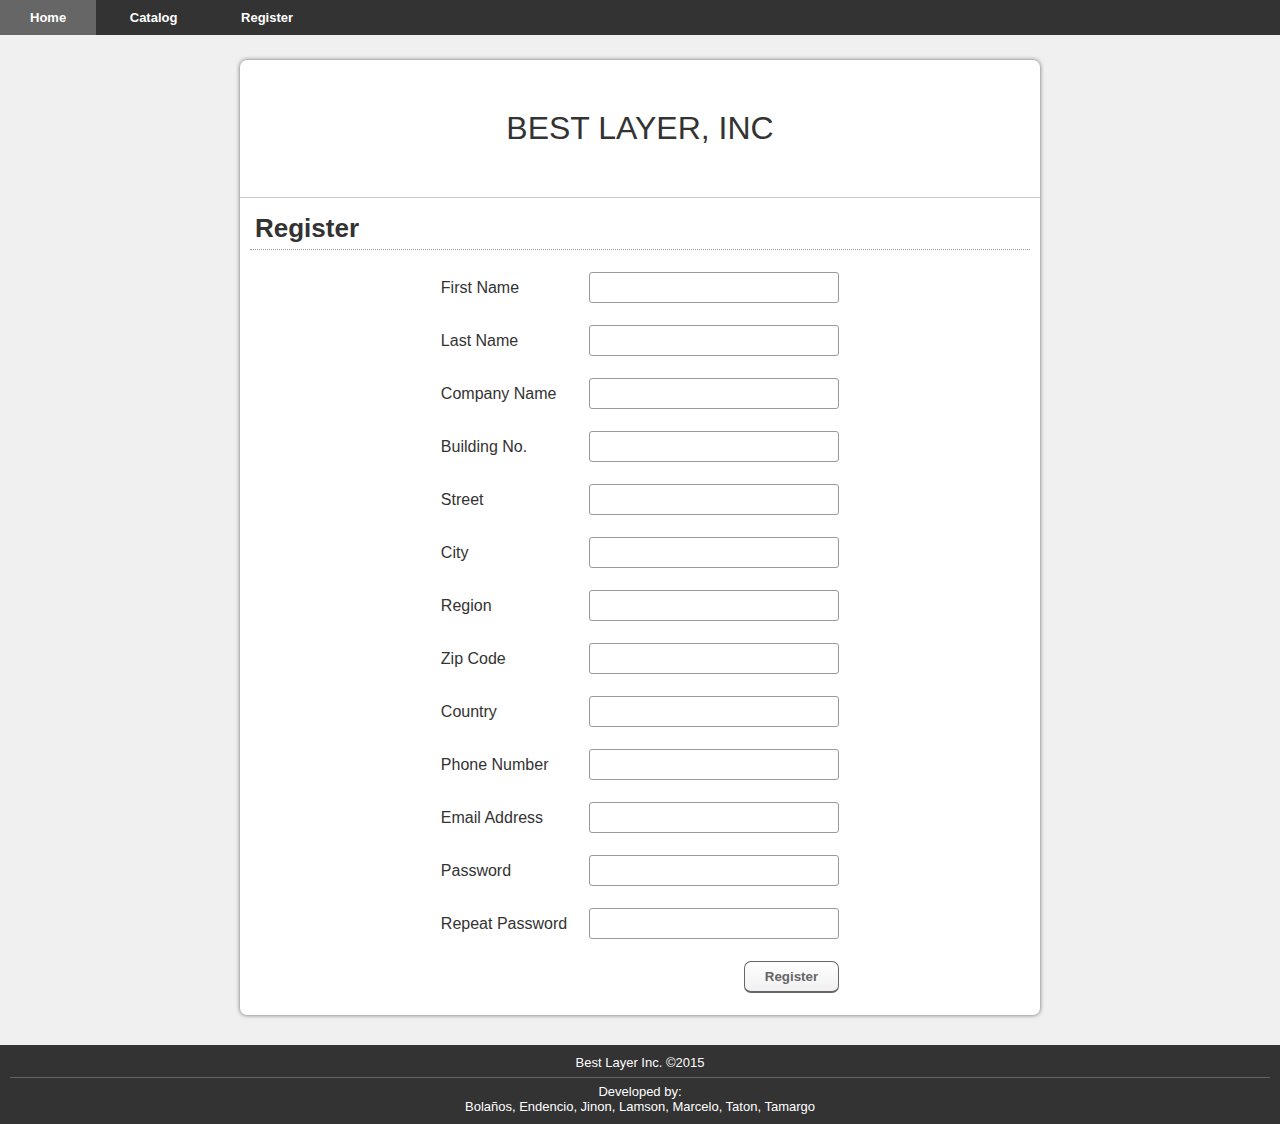
<file: register.html>
<html>
<head><title>Best Layer, Inc.</title>
	<link rel="stylesheet" href="style.css" />
</head>
<body>
	
	
	<div class="menu">
		<a href="index.html">Home</a>
		<a href="catalog.html">Catalog</a>
		<a href="register.html">Register</a>
	</div>
	
	<div class="wrapper">
		
		<div class="content">
			
			<div class="banner">BEST LAYER, INC</div>
			<div class="content-body">
				
				<h1>Register</h1>
				
				<table class="FormTable">
					<tr>
						<td>
							First Name
						</td>
						<td>
							<input type="text" />
						</td>
					</tr>
					
					<tr>
						<td>
							Last Name
						</td>
						<td>
							<input type="text" />
						</td>
					</tr>
					
					<tr>
						<td>
							Company Name
						</td>
						<td>
							<input type="text" />
						</td>
					</tr>
					
					<tr>
						<td>
							Building No.
						</td>
						<td>
							<input type="text" />
						</td>
					</tr>
					
					<tr>
						<td>
							Street
						</td>
						<td>
							<input type="text" />
						</td>
					</tr>
					
					<tr>
						<td>
							City
						</td>
						<td>
							<input type="text" />
						</td>
					</tr>
					
					<tr>
						<td>
							Region
						</td>
						<td>
							<input type="text" />
						</td>
					</tr>
					
					<tr>
						<td>
							Zip Code
						</td>
						<td>
							<input type="text" />
						</td>
					</tr>
					
					<tr>
						<td>
							Country
						</td>
						<td>
							<input type="text" />
						</td>
					</tr>
					
					<tr>
						<td>
							Phone Number
						</td>
						<td>
							<input type="text" />
						</td>
					</tr>
					
					<tr>
						<td>
							Email Address
						</td>
						<td>
							<input type="text" />
						</td>
					</tr>
					
					<tr>
						<td>
							Password
						</td>
						<td>
							<input type="password" />
						</td>
					</tr>
					
					<tr>
						<td>
							Repeat Password
						</td>
						<td>
							<input type="password" />
						</td>
					</tr>
					
					<tr>
						<td>
							
						</td>
						<td style="text-align:right;">
							<input type="submit" value="Register"  />
						</td>
					</tr>
					
				</table>
				
			</div>
			
		</div>
		
	</div>
	
	<div class="footer">
		Best Layer Inc. &copy;2015
		<hr/>
		Developed by:
		<br/>
		Bola&ntilde;os, Endencio, Jinon, Lamson, Marcelo, Taton, Tamargo
	</div>
	
	
</body>
</html>
</file>
<file: style.css>
body {
	font-family:Arial;
	font-size:small;
	color:#333;
	margin:0;
	background:#333;
}

h1 {
	border-bottom:1px dotted #999;
	margin:0px 0px 10px 0px;
	padding:5px;
}

.menu {
	background:#333;
	padding:10px 0px;
	position:fixed;
	width:100%;
}

.menu a {
	padding:10px 30px;
	color:#fff;
	font-weight:bold;
	text-decoration:none;
}

.menu a:hover {
	background:#666;
}

.wrapper {
	background:#f0f0f0;
	padding:60px 0px 30px 0px;
}

.content {
	background:#fff;
	width:800px;
	margin:0px auto;
	box-shadow:0px 0px 4px #666;
	border-radius:7px;
}

.banner {
	padding:50px 10px;
	font-size:xx-large;
	text-align:center;
	border-bottom:1px solid #ccc;
}

.content-body {
	padding:10px;
	min-height:450px;
}

.product-box {
	padding:10px;
	border:2px solid #c0c0c0;
	background:#ffc;
	float:left;
	margin:5px;
}

.product-box img {
	margin-bottom:10px;
	border:1px solid #c0c0c0;
}

.footer {
	color:#fff;
	padding:10px;
	text-align:center;
}

.footer hr {
	border:0;
	background:#666;
	height:1px;
}

.FormTable {
	margin:auto;
}

.FormTable td {
	padding:10px;
}

.FormTable input[type="text"], .FormTable input[type="password"] {
	width:250px;
	padding:7px 10px;
	border:1px solid #999;
	border-radius:3px;
}

.FormTable input[type="submit"] {
	border-width: 1px 1px 2px 1px;
	border-color:#666;
	border-style: solid;
	border-radius:7px;
	padding:7px 20px;
	background:linear-gradient(#fff,#f0f0f0);
	color:#666;
	font-weight:bold;
	font-family:Arial;
}
</file>
